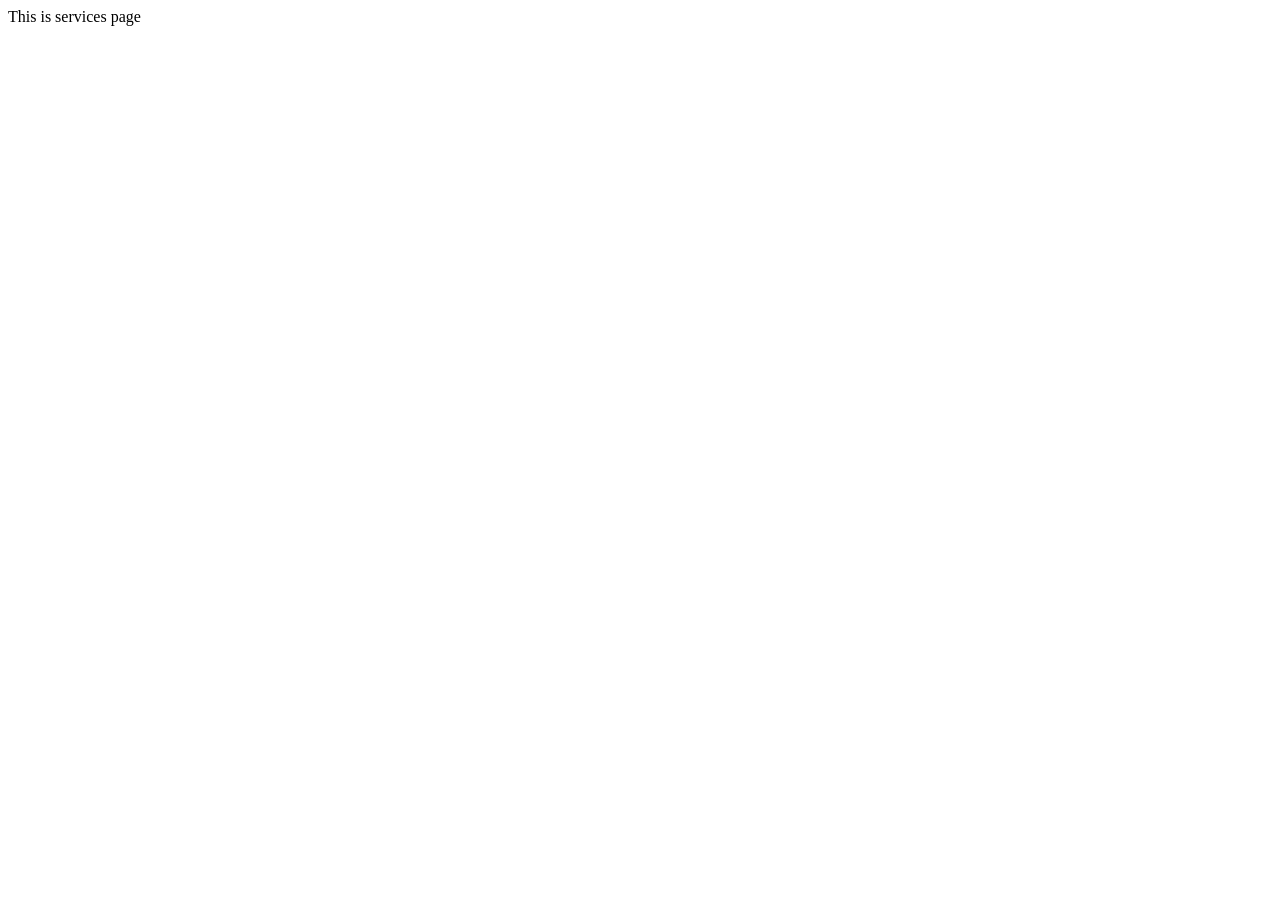
<file: services.html>
<!DOCTYPE html>
<html lang="en">
<head>
    <meta charset="UTF-8">
    <meta name="viewport" content="width=device-width, initial-scale=1.0">
    <title>Document</title>
</head>
<body>
    <header></header>
    <main>This is services page</main>
    <footer></footer>
</body>
</html>
</file>
